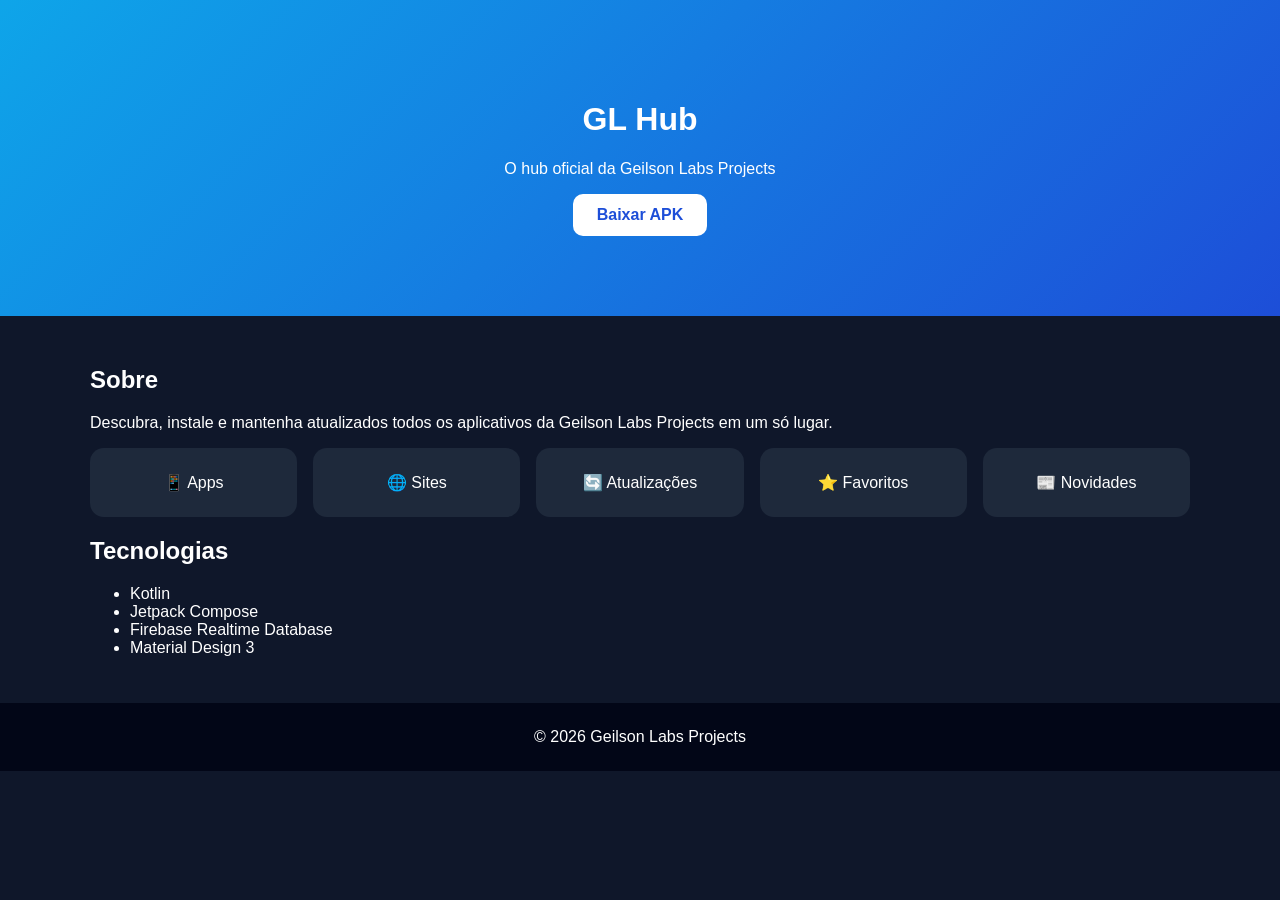
<file: index.html>
<!DOCTYPE html><html lang="pt-BR"><head>
<meta charset="UTF-8"><meta name="viewport" content="width=device-width,initial-scale=1">
<title>GL Hub - Geilson Labs Projects</title>
<meta name="description" content="GL Hub - Hub oficial da Geilson Labs Projects">
<link rel="stylesheet" href="css/style.css">
</head><body>
<header><h1>GL Hub</h1><p>O hub oficial da Geilson Labs Projects</p>
<a class="btn" href="#" id="downloadBtn">Baixar APK</a></header>
<main>
<section><h2>Sobre</h2><p>Descubra, instale e mantenha atualizados todos os aplicativos da Geilson Labs Projects em um só lugar.</p></section>
<section class="cards">
<div class="card">📱 Apps</div>
<div class="card">🌐 Sites</div>
<div class="card">🔄 Atualizações</div>
<div class="card">⭐ Favoritos</div>
<div class="card">📰 Novidades</div>
</section>
<section><h2>Tecnologias</h2><ul><li>Kotlin</li><li>Jetpack Compose</li><li>Firebase Realtime Database</li><li>Material Design 3</li></ul></section>
</main>
<footer>© 2026 Geilson Labs Projects</footer>
<script src="js/script.js"></script>
</body></html>
</file>
<file: css/style.css>
body{font-family:Arial,sans-serif;margin:0;background:#0f172a;color:#fff}
header{text-align:center;padding:80px 20px;background:linear-gradient(135deg,#0ea5e9,#1d4ed8)}
.btn{display:inline-block;padding:12px 24px;background:#fff;color:#1d4ed8;text-decoration:none;border-radius:10px;font-weight:bold}
main{max-width:1100px;margin:auto;padding:30px}
.cards{display:grid;grid-template-columns:repeat(auto-fit,minmax(180px,1fr));gap:16px}
.card{background:#1e293b;padding:25px;border-radius:14px;text-align:center}
footer{text-align:center;padding:25px;background:#020617}
</file>
